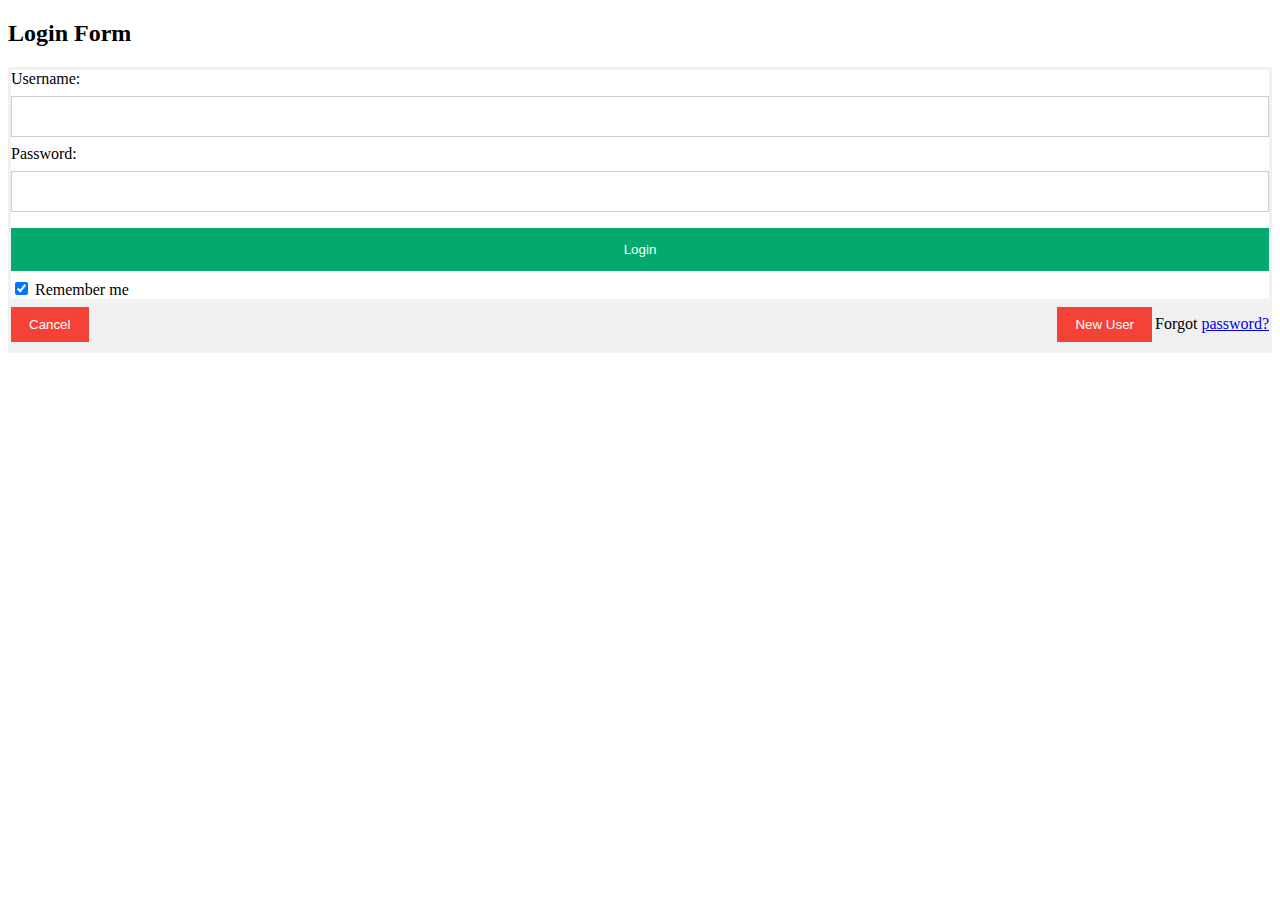
<file: templates/login.html>
<!DOCTYPE html>
<html>
<head>
<meta name="viewport" content="width=device-width, initial-scale=1">
<link rel="stylesheet" href="../static/login.css">
</head>
<body>

<h2>Login Form</h2>

<form action="/login" method="post">

  <div class="container">
    <label for="username">Username:</label>
    <input type="text" id="username" name="username" required>

    <label for="password">Password:</label>
    <input type="password" id="password" name="password" required>
        
    <button type="submit" >Login</button>
    <label>
      <input type="checkbox" checked="checked" name="remember"> Remember me
    </label>
  </div>

  <div class="container" style="background-color:#f1f1f1">
    <button type="button" class="cancelbtn" onclick="window.location.href='/'">Cancel</button>
    <button type="button" class="newbtn" onclick="window.location.href='/register'">New User</button>
    <span class="psw">Forgot <a href="/">password?</a></span>
  </div>
</form>

</body>
</html>
</file>
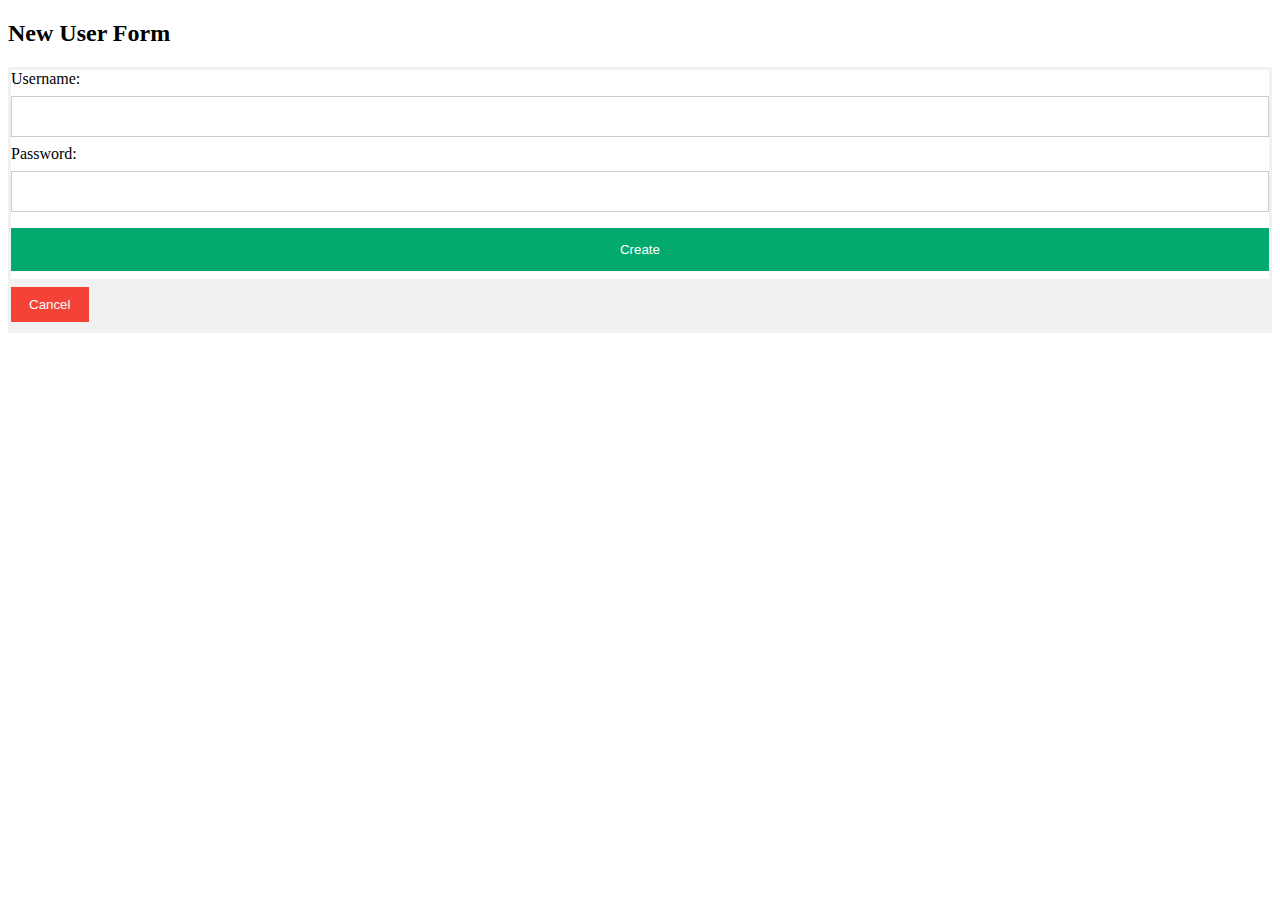
<file: templates/newuser.html>
<!DOCTYPE html>
<html>
<head>
<meta name="viewport" content="width=device-width, initial-scale=1">
<link rel="stylesheet" href="../static/login.css">
</head>
<body>

<h2>New User Form</h2>

<form action="/register" method="post">

  <div class="container">
    <label for="username">Username:</label>
    <input type="text" id="username" name="username" required>

    <label for="password">Password:</label>
    <input type="password" id="password" name="password" required>

    <button type="submit" name="create_user">Create</button>
  </div>

  <div class="container" style="background-color:#f1f1f1">
    <button type="button" class="cancelbtn" onclick="window.location.href='/'">Cancel</button>
  </div>
</form>

</body>
</html>
</file>
<file: static/login.css>
/* Bordered form */
form {
    border: 3px solid #f1f1f1;
  }
  
  /* Full-width inputs */
  input[type=text], input[type=password] {
    width: 100%;
    padding: 12px 20px;
    margin: 8px 0;
    display: inline-block;
    border: 1px solid #ccc;
    box-sizing: border-box;
  }
  
  /* Set a style for all buttons */
  button {
    background-color: #04AA6D;
    color: white;
    padding: 14px 20px;
    margin: 8px 0;
    border: none;
    cursor: pointer;
    width: 100%;
  }
  
  /* Add a hover effect for buttons */
  button:hover {
    opacity: 0.8;
  }
  
  /* Extra style for the cancel button (red) */
  .cancelbtn {
    width: auto;
    padding: 10px 18px;
    background-color: #f44336;
  }

  .newbtn {
    position: absolute;
    right: 10%;
    width: auto;
    padding: 10px 18px;
    background-color: #f44336;
  }
  
  /* Add padding to containers */
  .logincontainer {
    padding: 16px;
  }
  
  /* The "Forgot password" text */
  span.psw {
    float: right;
    padding-top: 16px;
  }
  
  /* Change styles for span and cancel button on extra small screens */
  @media screen and (max-width: 300px) {
    span.psw {
      display: block;
      float: none;
    }
    .cancelbtn {
      width: 100%;
    }
  }
</file>
